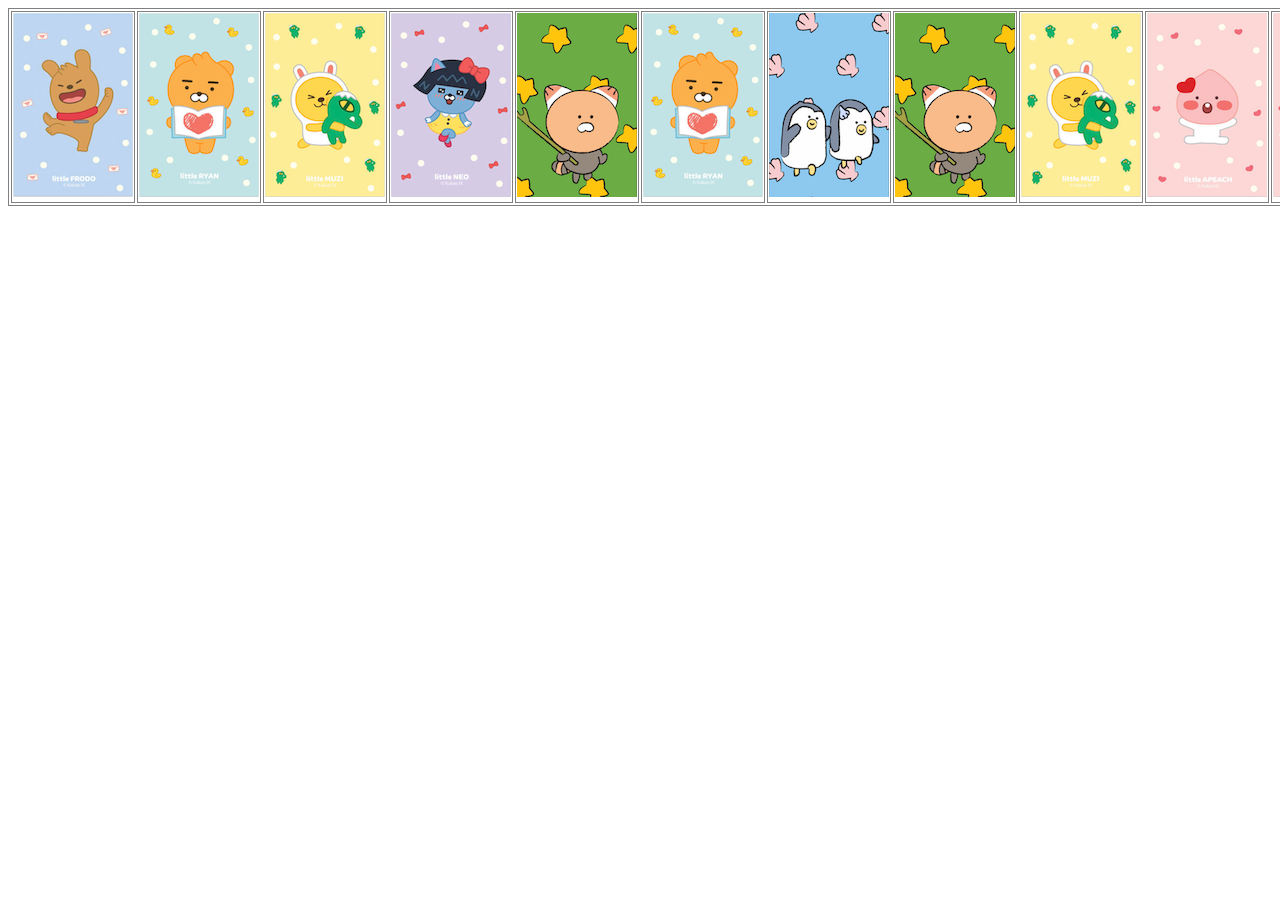
<file: index.html>
<!DOCTYPE html>
<html>
<head>
    <meta charset="EUC-KR">
    <title>Insert title here</title>
    <style>
        table,td{
            border: 1px solid gray;
        };
        table{
            border-collapse: collapse;
        };
        .pic{
            width: 20px;
            height: 50px;
        }
    </style>
</head>
<body>
    <table>
        <tr id="board">
            <!-- <td><input class='pic' type='image' src='./img/n.png' value='model[i]'></td> -->
        </tr>
    </table>
<script>
    // window.addEventListener("load", function(){});
    //지금은 하나의 함수안에 다같이 지역으로 이루어져 있지만
    //코드의 블럭화를 시행해도 좋을 것 같다

    init();

    function init(){
    
        var model = [
            "1.png", "1.png", 
            "2.png", "2.png", 
            "3.png", "3.png", 
            "4.png", "4.png",
            "5.png", "5.png", 
            "6.png", "6.png", 
            "7.png", "7.png",
            "8.png", "8.png"
        ];
        //model[0] == "1.png"
        //model[1] == "2.png"
        //model[2] == "3.png"
        //model[3] == "4.png"
    
        //모델 섞기
        for(var i=0; i<1000; i++){
            var ran = Math.floor(Math.random()*16);
            //Math.random() 뒤에 16을 곱해주는 이유 : 16가지(0-15)의 랜덤숫자가 나오도록
            //Math.floor() : 소숫점 이하를 버리고 정수값만 채택
            //즉 ran == 정수랜점값

            var tmp = model[0];
                // console.log(tmp); //1
                // console.log(model[0]); //1
                // console.log(model[ran]); //랜덤값

            model[0] = model[ran];
                // console.log(tmp); //1
                // console.log(model[0]); //랜덤값
                // console.log(model[ran]); //랜덤값
                
            model[ran] = tmp;
                // console.log(tmp); //1
                // console.log(model[0]); //랜덤값
                // console.log(model[ran]); //1

            // 이 3줄이 
            // 현재 model배열 안에 가지런히 순서대로 되어있는 것을
            // 랜덤하게 뒤죽박죽 섞어주는 역할을 한다.
            // i가 10이하 일때까지 즉 10번만 이 과정을 반복한다면 
            // 기존의 2쌍씩 붙어있는것과 비슷한 모양이 나올것이고
            // 100,1000으로 숫자가 커진다면 더 다양하게 뒤죽박죽한 배열의 형태가 될 것이다.
        }
    
        //여기까지 이미 랜덤으로 n.png는 정해졌다
        // 랜덤하게 재구성된 배열을 가지고(재배열)
        // 그 정해진 model[i]를 그려준다
        var board = document.querySelector("#board");
        for(var i=0; i<model.length; i++){ //model.length == 16
            board.innerHTML += "<td><input class='pic' type='image' src='./img/" + model[i]+ "' value='" + model[i] + "'></td>";
        }
        var pic = document.querySelectorAll(".pic");
    
        //이미지의 투명도가 3초후에 0이 된다.
        setTimeout(function(){
            for(var i=0; i<pic.length; i++){
                pic[i].style = "opacity:0.01";
            }
        }, 3000);

        var clickCount = 0; //클릭한 횟수를 담는 변수
        var success = 0; //같은 그림을 맞춘 횟수
    
        //이미지 클릭에 반응하도록
        for(var i=0; i<pic.length; i++){
    
            //클릭한 값을 담아주는 방 생성
            var onePic = null;
            var twoPic = null;
    
            pic[i].addEventListener("click", function(e){//this대신에 e.target사용
                console.log(e.target.value); // console.log(this.value);
                e.target.style = "opacity:1"; // this.style ="opacity:1";

                clickCount++;//클릭시 클릭에 대한 카운트를 해준다
                
                //클릭한 데이터 저장
                if(clickCount==1){//첫번째 클릭한 값의 데이터 저장
                    onePic = e.target; // onePic = this;
                }else if(clickCount==2){//두번째 클릭한 값의 데이터 저장
                    twoPic = e.target; // twoPic = this;
                    compare();
                    if(success == model.length/2){//8쌍이 다 맞춰진 경우
                        alert("mission complete");
                    }
                }else{  
                    alert("버그발생");
                }
            });
        }

        function compare(){//첫번째 클릭 이미지와 두번째 클릭 이미지가 같은지 확인
            if(onePic.value == twoPic.value){
                success++;
                    // onePic, twoPic의 클릭이벤트 종료
                    event.stopPropagation();
                    event.preventDefault();
                    onePic.disabled = true;
                    twoPic.disabled = true;
            }else{//오답일 경우(첫번째두번째다를때) 1초 뒤에 사진 투명해짐
                setTimeout(function(){
                    onePic.style="opacity:0.01";
                    twoPic.style="opacity:0.01";
                }, 1000);
            }
            clickCount = 0;
        }
    }
</script>
</body>
</html>
</file>
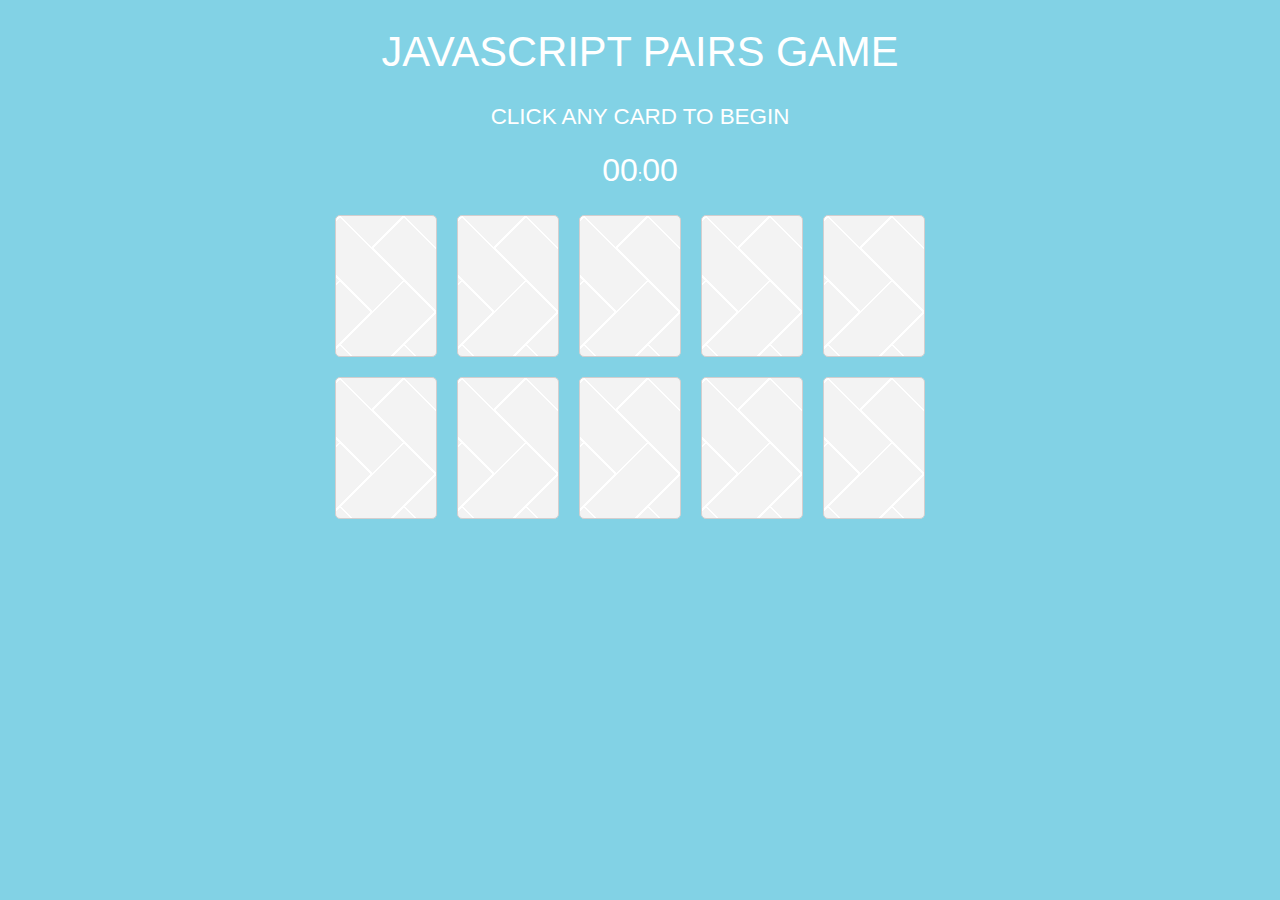
<file: e_index.html>
<!DOCTYPE html>
<html lang="en">
<head>
    <meta charset="UTF-8">
    <meta name="viewport" content="width=device-width, initial-scale=1.0">
    <title>Document</title>    
    <link rel="stylesheet" href="e_style.css">
</head>
<body>
    <div class="wrapper">
        <h1>JavaScript pairs Game</h1>
        <h3>Click any card to begin</h3>
        <p><span id="seconds">00</span>:<span id="tens">00</span></p>
        <p id ="text"></p>
        <div id="container">
        </div>
    </div>
<!-- <script src="/e_script.js"></script> -->
<script>
    var myCards = document.getElementById('container');
var resultsArray = [];
var counter = 0;
var text = document.getElementById('text');
var seconds = 00; 
var tens = 00; 
var appendTens = document.getElementById("tens");
var appendSeconds = document.getElementById("seconds");
var Interval ;
var images = [
  'sass', 
  'git', 
  'gulp', 
  'css3', 
  'grunt'
];

var clone = images.slice(0); // duplicate array
var cards = images.concat(clone); // merge to arrays 

// Shufffel function
function shuffle(o){
  for(var j, x, i = o.length; i; j = Math.floor(Math.random() * i), x = o[--i],   o[i] = o[j], o[j] = x);
  return o;
}
shuffle(cards);

for (var i = 0; i < cards.length; i++) {
  card = document.createElement('div');
  card.dataset.item = cards[i];
  card.dataset.view = "card";
  myCards.appendChild(card);
     
  card.onclick = function () {
   
    if (this.className != 'flipped' && this.className != 'correct'){
        this.className = 'flipped';
        var result = this.dataset.item;
        resultsArray.push(result);
        clearInterval(Interval);
        Interval = setInterval(startTimer, 10);
    }
  
    if (resultsArray.length > 1) {

      if (resultsArray[0] === resultsArray[1]) {
        check("correct");
        counter ++;
        win();
        resultsArray = [];
      } else {
        check("reverse");
        resultsArray = [];
      }
      
    }
    
  }
   
};


var check = function(className) {
  
  var x = document.getElementsByClassName("flipped");
  setTimeout(function() {

    for(var i = (x.length - 1); i >= 0; i--) {
      x[i].className = className;
    }
     
  },500);
   
}

var win = function () {

  if(counter === 5) {
    clearInterval(Interval);
    text.innerHTML = "Your time was " + seconds + ":" + tens;
  } 
  
}
     
function startTimer () {
  tens++; 
    
  if(tens < 9){
    appendTens.innerHTML = "0" + tens;
  }
    
  if (tens > 9){
    appendTens.innerHTML = tens;
      
  } 
    
  if (tens > 99) {
    seconds++;
    appendSeconds.innerHTML = "0" + seconds;
    tens = 0;
    appendTens.innerHTML = "0" + 0;
  }
    
  if (seconds > 9){
    appendSeconds.innerHTML = seconds;
  }
  
}
</script>
</body>
</html>
</file>
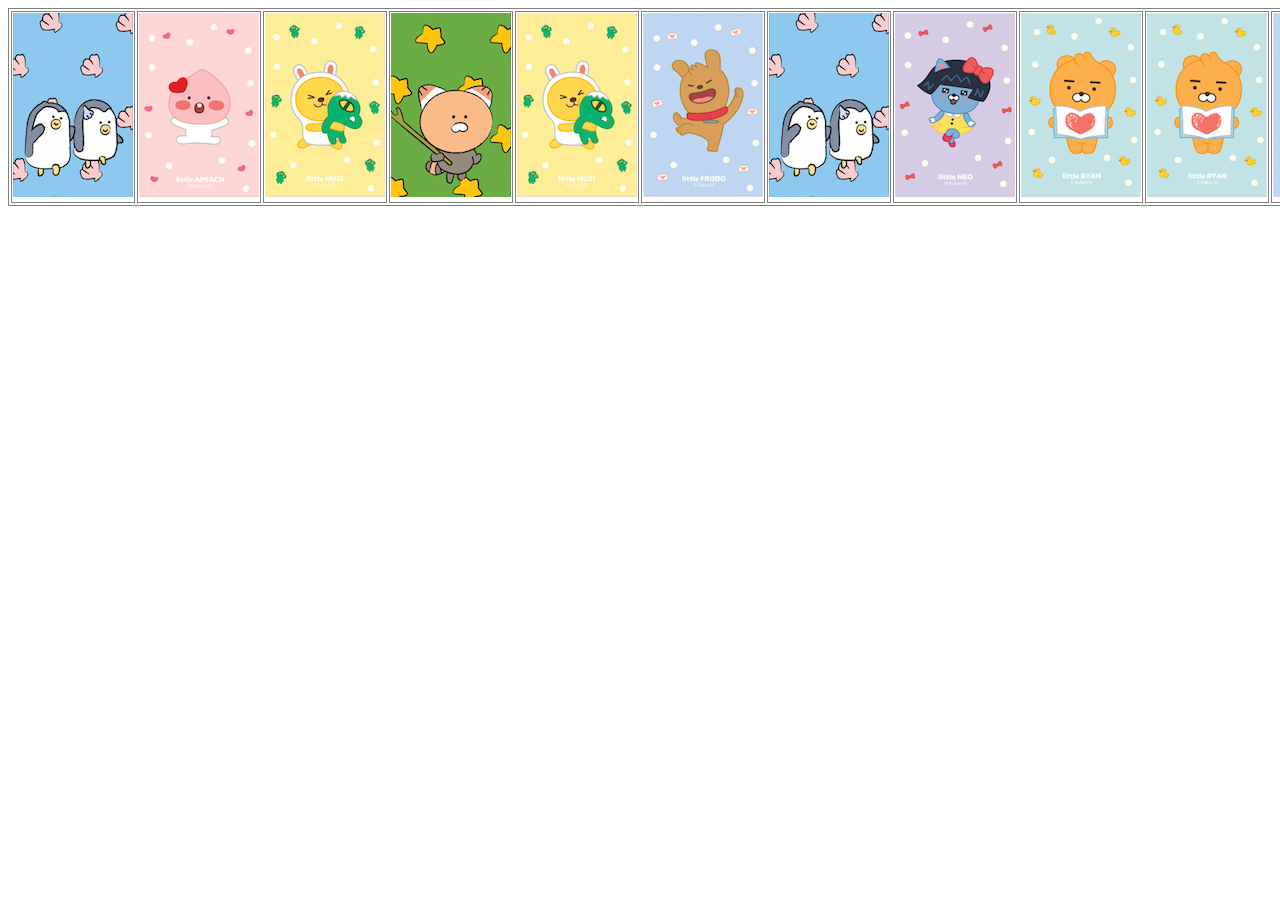
<file: index__.html>
<!DOCTYPE html>
<html>
<head>
    <meta charset="EUC-KR">
    <title>Insert title here</title>
    <style>
        table,td{
            border: 1px solid gray;
        };
        table{
            border-collapse: collapse;
        };
        .pic{
            width: 20px;
            height: 50px;
        }
    </style>
</head>
<body>
    <table>
        <tr id="board"></tr>
    </table>


<script>
init();
function init(){
    var model = [
        "1.png", "1.png", 
        "2.png", "2.png", 
        "3.png", "3.png", 
        "4.png", "4.png",
        "5.png", "5.png", 
        "6.png", "6.png", 
        "7.png", "7.png",
        "8.png", "8.png"
    ];
    
    //모델 섞기
    for(var i=0; i<1000; i++){
        var ran = Math.floor(Math.random()*16);
        var tmp = model[0];
        model[0] = model[ran];
        model[ran] = tmp;
    }

    //모델을 화면에 뿌린다
    var board = document.querySelector("#board");
    for(var i=0; i<model.length; i++){
        board.innerHTML += "<td><input class='pic' type='image' src='./img/" + model[i]+ "' value='" + model[i] + "'></td>";
    }
    var pic = document.querySelectorAll(".pic");
    //이미지의 투명도가 3초후에 0이 된다.
    setTimeout(function(){
        for(var i=0; i<pic.length; i++){
            pic[i].style = "opacity:0.01";
        }
    }, 3000);

    var clickCount = 0;
    var success = 0;

    //이미지 클릭에 반응하도록
    for(var i=0; i<pic.length; i++){
        //클릭한 값 방 생성
        var onePic = null;
        var twoPic = null;

        pic[i].addEventListener("click", function(e){
            e.target.style = "opacity:1";
            clickCount++;
            
            if(clickCount==1){
                onePic = e.target;
            }else if(clickCount==2){
                twoPic = e.target;

                if(onePic.value == twoPic.value){
                    success++;
                }else{
                    setTimeout(function(){
                        onePic.style="opacity:0.01";
                        twoPic.style="opacity:0.01";
                    }, 1000);
                }
                
                clickCount = 0;

                if(success == model.length/2){
                    alert("Stage clear");
                }
            }else{
                alert("버그발생");
            }
        });
    }
}
</script>

</body>
</html>
</file>
<file: e_style.css>
/* Variabes */
/* Mixin's */
body {
    background: #82d2e5;
    font-family: "HelveticaNeue-Light", "Helvetica Neue Light", "Helvetica Neue", Helvetica, Arial, "Lucida Grande", sans-serif;
    height: 100%;
    color: #fff;
    text-align: center;
}
h1, h2 {
    font-family: 'Roboto', sans-serif;
    font-weight: 100;
    font-size: 2.6em;
    text-transform: uppercase;
}
h3 {
    font-family: 'Roboto', sans-serif;
    font-weight: 100;
    font-size: 1.4em;
    text-transform: uppercase;
}
#seconds, #tens {
    font-size: 2em;
}
button {
    -moz-border-radius: 5px;
    -webkit-border-radius: 5px;
    border-radius: 5px;
    -khtml-border-radius: 5px;
    background: #82d2e5;
    color: #fff;
    border: solid 1px #fff;
    text-decoration: none;
    cursor: pointer;
    font-size: 1.2em;
    padding: 18px 10px;
    width: 180px;
    margin: 10px;
    outline: none;
}
button:hover {
    -webkit-transition: all 0.5s ease-in-out;
    -moz-transition: all 0.5s ease-in-out;
    transition: all 0.5s ease-in-out;
    background: #fff;
    border: solid 1px #fff;
    color: #82d2e5;
}
#container {
    width: 630px;
    margin: 10px auto;
}
#container:after {
    content: "";
    display: table;
    clear: both;
}
[data-view="card"] {
    transform: rotateY(180deg);
    width: 100px;
    height: 140px;
    border: solid 1px #d3cece;
    border-radius: 5px;
    float: left;
    margin: 10px;
    cursor: pointer;
    background: linear-gradient(135deg, #f3f3f3 22px, #fff 22px, #fff 24px, transparent 24px, transparent 67px, #fff 67px, #fff 69px, transparent 69px), linear-gradient(225deg, #f3f3f3 22px, #fff 22px, #fff 24px, transparent 24px, transparent 67px, #fff 67px, #fff 69px, transparent 69px) 0 64px;
    background-color: #f3f3f3;
    background-size: 64px 128px;
}
.flipped {
    transition: 0.6s;
    transform-style: preserve-3d;
    position: relative;
    transform: rotateY(0deg);
}
.reverse {
    transition: 0.6s;
    transform-style: preserve-3d;
    position: relative;
    transform: rotateY(180deg);
}
.correct {
    opacity: 0.5;
    cursor: default;
    transform-style: preserve-3d;
    position: relative;
    transform: rotateY(0deg);
}
/* Icons */
.correct[data-item="sass"], .flipped[data-item="sass"] {
    /* background: url("https://cathydutton.co.uk/assets/img/sass.png")  */
                left center no-repeat #fff;
    background-size: contain;
}
.correct[data-item="gulp"], .flipped[data-item="gulp"] {
    /* background: url("https://cathydutton.co.uk/assets/img/gulp.png")  */
                left center no-repeat #fff;
    background-size: contain;
}
.correct[data-item="grunt"], .flipped[data-item="grunt"] {
    /* background: url("https://cathydutton.co.uk/assets/img/grunt.png")  */
                left center no-repeat #fff;
    background-size: contain;
}
.correct[data-item="git"], .flipped[data-item="git"] {
    /* background: url("https://cathydutton.co.uk/assets/img/git.png")  */
                left center no-repeat #fff;
    background-size: contain;
}
.correct[data-item="css3"], .flipped[data-item="css3"] {
    /* background: url("https://cathydutton.co.uk/assets/img/css3.png")  */
                left center no-repeat #fff;
    background-size: contain;
}
</file>
